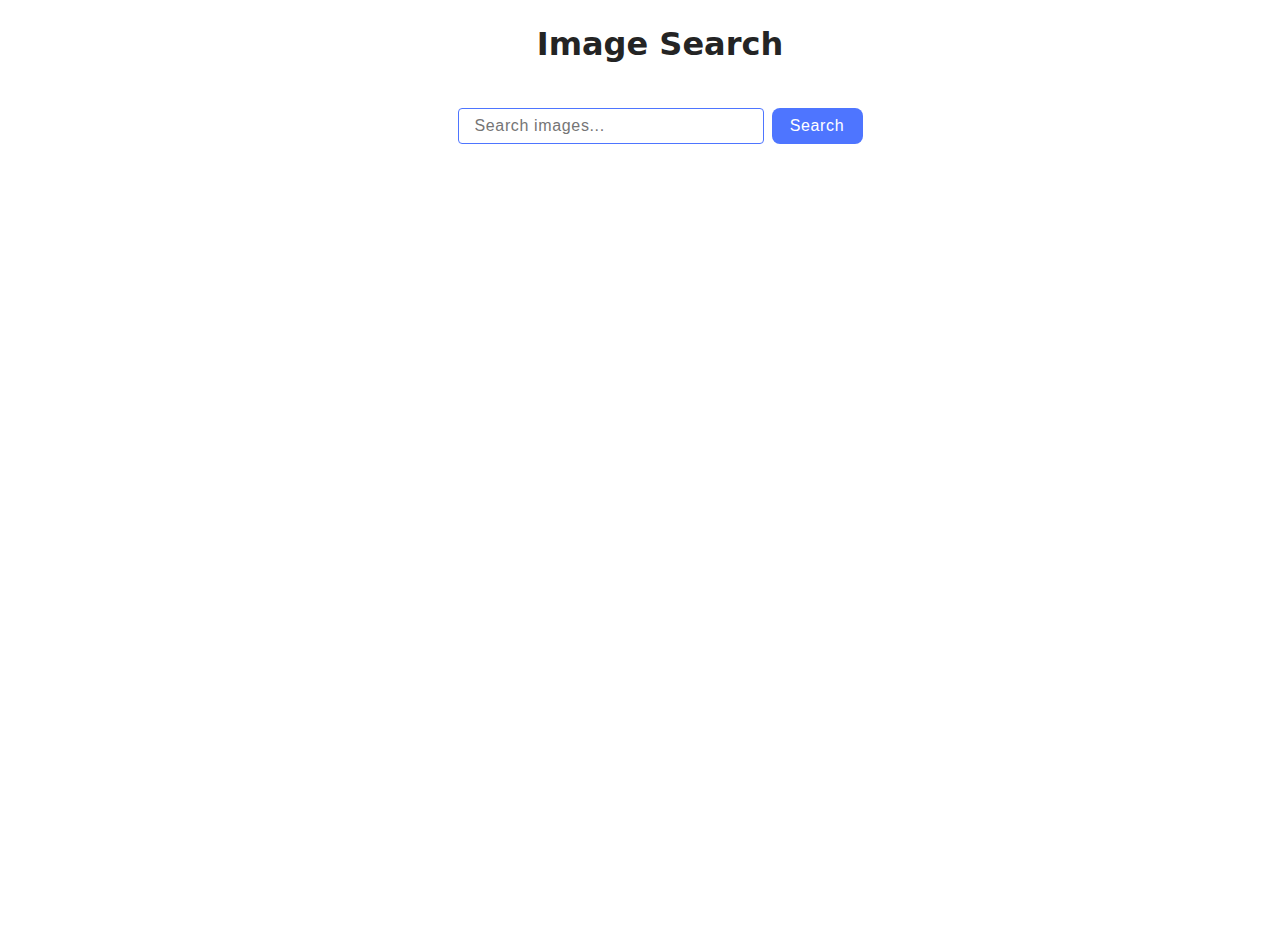
<file: src/index.html>
<!DOCTYPE html>
<html lang="en">
  <head>
    <meta charset="UTF-8" />
    <link rel="icon" type="image/svg+xml" href="/favicon.svg" />
    <meta name="viewport" content="width=device-width, initial-scale=1.0" />
    <title>Vanilla App Template</title>
    <link rel="stylesheet" href="./css/styles.css" />
  </head>
  <body>
    <div class="container">
      <h1>Image Search</h1>

      <form class="search-form" id="search-form">
        <div class="form-wrapper">
          <input
            type="text"
            name="searchQuery"
            autocomplete="off"
            placeholder="Search images..."
            class="search-input pressed"
          />
          <button type="submit" class="search-button">Search</button>
        </div>
      </form>

      <div class="gallery-container">
        <ul class="gallery"></ul>
      </div>

      <div class="load-more-container">
        <button class="load-more" type="button">Load more</button>
      </div>

      <span class="loader"></span>
    </div>
    <script type="module" src="./main.js"></script>
  </body>
</html>
</file>
<file: src/css/styles.css>
/**
  |============================
  | include css partials with
  | default @import url()
  |============================
*/
/* Common styles */
@import url('./reset.css');
@import url('./base.css');
@import url('./container.css');
</file>
